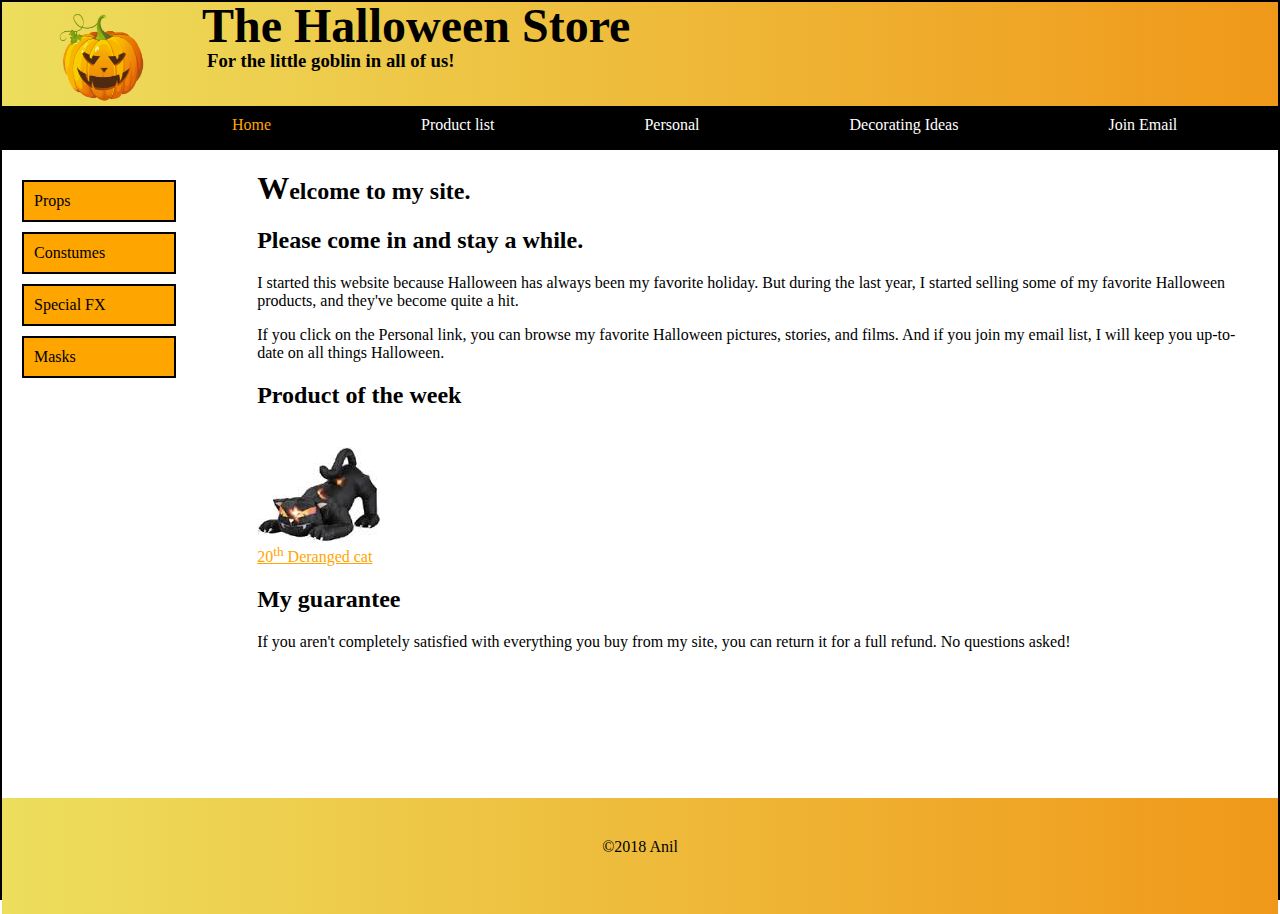
<file: index.html>
<html>
    <head>
        <title></title>
        <link rel="stylesheet" type="text/css" href=".\css\main.css">
    </head>
    <body>
        <div class="wrapper">
            <div class="img-content">
                <div class="img">
                    <img alt="logo_img" src="images/pumpkin.png" style="width: 90;
    margin-top: -25px;">
                </div>
                <div class="content-header">
                    <h1 class="store-name">The Halloween Store</h1>
                    <h3 class="slogan">For the little goblin in all of us!</h3>
                </div>                
            </div>
            <div class="vert-nav-bar">
                <ul>
                    <li ><a href=".\index.html" class="active">Home</a></li>
                    <li><a href=".\product.html">Product list</a></li>
                    <li><a href=".\personal.html">Personal</a></li>
                    <li class='dropdown'><a href="#">Decorating Ideas</a>
                          <div class="dropdown-content">
                            <a href="#">Outdoor</a>
                            <a href="#">Indoor</a>
                            <a href="#">Table</a>
                            <a href="#">Treats</a>
                        </div>
                    </li>
                    <li><a href=".\join.html">Join Email</a></li>
                </ul>
            </div>
            <div class="horz-nav-bar">
                <a href=".\index.html" class="horz-bar" style="margin-top:30px">Props</a>
                <a href=".\index.html" class="horz-bar">Constumes</a>
                <a href=".\index.html" class="horz-bar">Special FX</a>
                <a href=".\index.html" class="horz-bar">Masks</a>
            </div>
            <div class="container" >
                <h1 style="display:inline; ">W</h1><h2 style="display:inline">elcome to my site.</h2>
                <h2>Please come in and stay a while.</h2>
                <p>I started this website because Halloween has always been my favorite
                    holiday. But during the last year, I started selling some of my
                    favorite Halloween products, and they've become quite a hit.</p>
                
                <p>If you click on the Personal link, you can browse my favorite
                    Halloween pictures, stories, and films. And if you join my email list,
                    I will keep you up-to-date on all things Halloween.</p>
                <h2> Product of the week</h2>
                <br>
                <img alt ='product-image' src="images/cat.jpg">
                <br>
                <a href="#">20<sup>th</sup> Deranged cat</a>
                <h2>My guarantee</h2>
                <p>If you aren't completely satisfied with everything you buy from my
                    site, you can return it for a full refund. No questions asked!</p>
            </div>
            <div class="footer">
                <p>&copy;2018 Anil</p>
            </div>
        </div>
    </body>
</html>
</file>
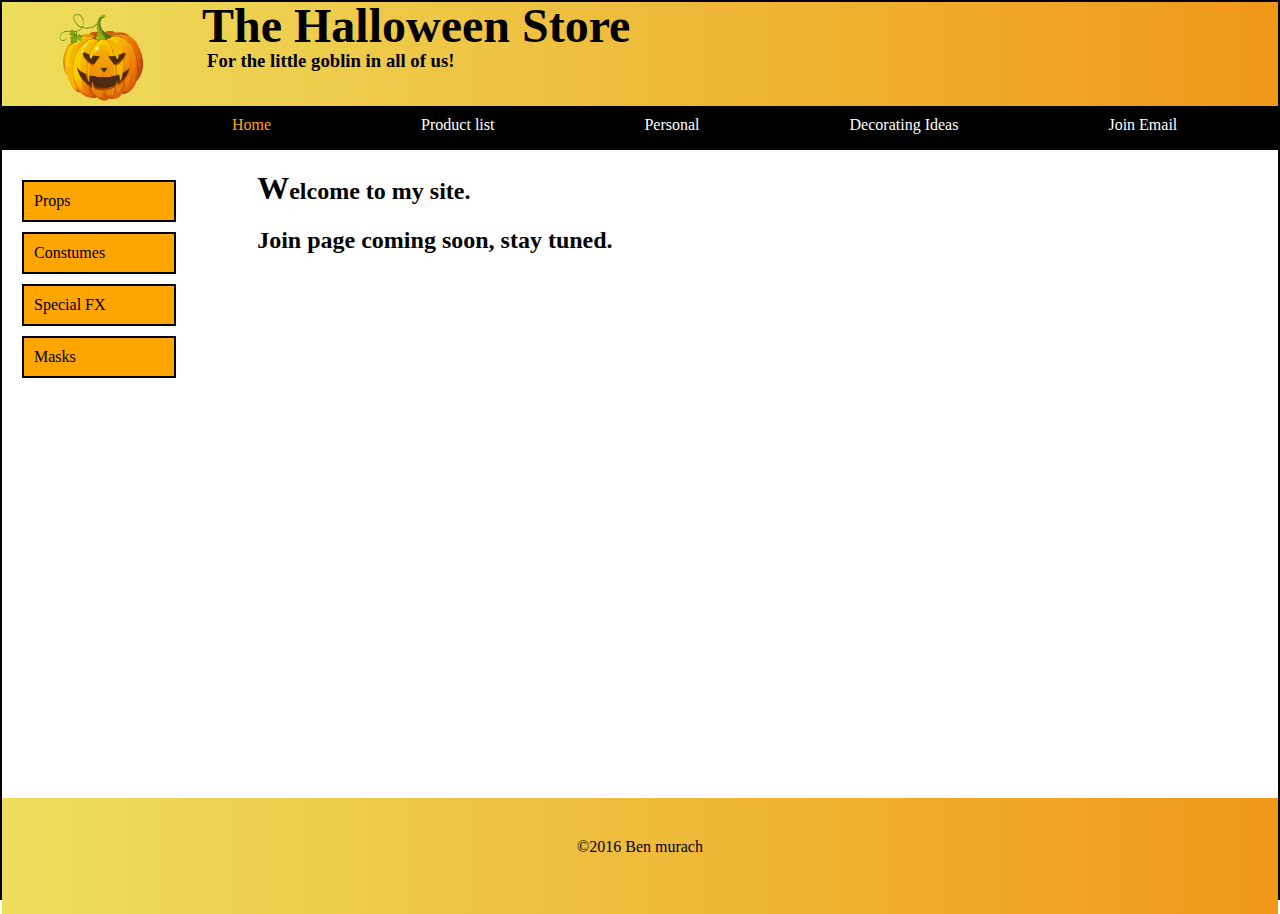
<file: join.html>
<html>
    <head>
        <title></title>
        <link rel="stylesheet" type="text/css" href=".\css\main.css">
    </head>
    <body>
        <div class="wrapper">
            <div class="img-content">
                <div class="img">
                    <img alt="logo_img" src="images/pumpkin.png" style="width: 90;
    margin-top: -25px;">
                </div>
                <div class="content-header">
                    <h1 class="store-name">The Halloween Store</h1>
                    <h3 class="slogan">For the little goblin in all of us!</h3>
                </div>                
            </div>
              <div class="vert-nav-bar">
                <ul>
                    <li ><a href=".\index.html" class="active">Home</a></li>
                    <li><a href=".\product.html">Product list</a></li>
                    <li><a href=".\personal.html">Personal</a></li>
                    <li class='dropdown'><a href="#">Decorating Ideas</a>
                          <div class="dropdown-content">
                            <a href="#">Outdoor</a>
                            <a href="#">Indoor</a>
                            <a href="#">Table</a>
                            <a href="#">Treats</a>
                        </div>
                    </li>
                    <li><a href=".\join.html">Join Email</a></li>
                </ul>
            </div>
            <div class="horz-nav-bar">
                <a href=".\index.html" class="horz-bar" style="margin-top:30px">Props</a>
                <a href=".\index.html" class="horz-bar">Constumes</a>
                <a href=".\index.html" class="horz-bar">Special FX</a>
                <a href=".\index.html" class="horz-bar">Masks</a>
            </div>
            <div class="container" >
                <h1 style="display:inline; ">W</h1><h2 style="display:inline">elcome to my site.</h2>
                <h2>Join page coming soon, stay tuned.</h2>                
            </div>
            <div class="footer">
                <p>&copy;2016 Ben murach</p>
            </div>
        </div>
    </body>
</html>
</file>
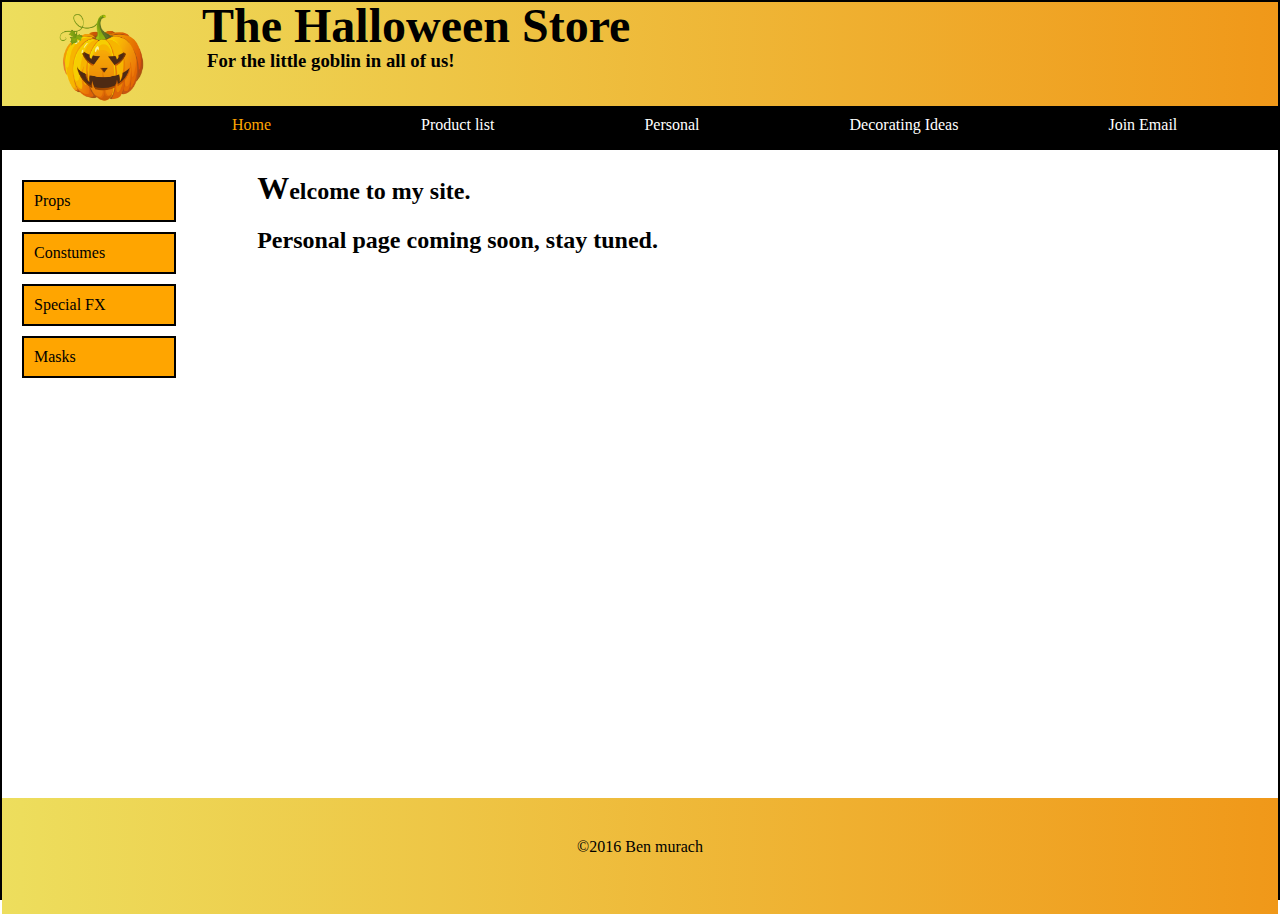
<file: personal.html>
<html>
    <head>
        <title></title>
        <link rel="stylesheet" type="text/css" href=".\css\main.css">
    </head>
    <body>
        <div class="wrapper">
            <div class="img-content">
                <div class="img">
                    <img alt="logo_img" src="images/pumpkin.png" style="width: 90;
    margin-top: -25px;">
                </div>
                <div class="content-header">
                    <h1 class="store-name">The Halloween Store</h1>
                    <h3 class="slogan">For the little goblin in all of us!</h3>
                </div>                
            </div>
              <div class="vert-nav-bar">
                <ul>
                    <li ><a href=".\index.html" class="active">Home</a></li>
                    <li><a href=".\product.html">Product list</a></li>
                    <li><a href=".\personal.html">Personal</a></li>
                    <li class='dropdown'><a href="#">Decorating Ideas</a>
                          <div class="dropdown-content">
                            <a href="#">Outdoor</a>
                            <a href="#">Indoor</a>
                            <a href="#">Table</a>
                            <a href="#">Treats</a>
                        </div>
                    </li>
                    <li><a href=".\join.html">Join Email</a></li>
                </ul>
            </div>
            <div class="horz-nav-bar">
                <a href=".\index.html" class="horz-bar" style="margin-top:30px">Props</a>
                <a href=".\index.html" class="horz-bar">Constumes</a>
                <a href=".\index.html" class="horz-bar">Special FX</a>
                <a href=".\index.html" class="horz-bar">Masks</a>
            </div>
            <div class="container" >
                <h1 style="display:inline; ">W</h1><h2 style="display:inline">elcome to my site.</h2>
                <h2>Personal page coming soon, stay tuned.</h2>
            </div>
            <div class="footer">
                <p>&copy;2016 Ben murach</p>
            </div>
        </div>
    </body>
</html>
</file>
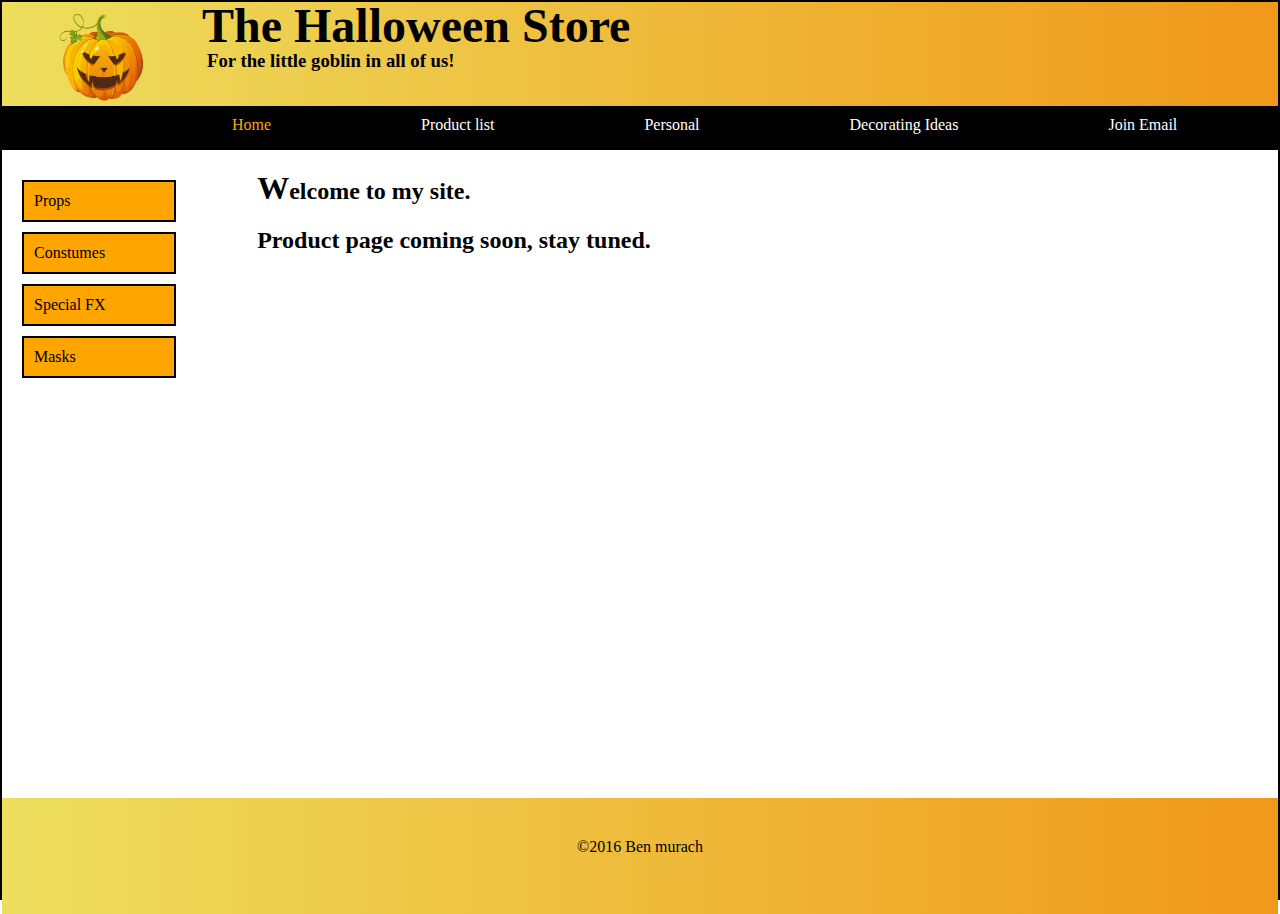
<file: product.html>
<html>
    <head>
        <title></title>
        <link rel="stylesheet" type="text/css" href=".\css\main.css">
    </head>
    <body>
        <div class="wrapper">
            <div class="img-content">
                <div class="img">
                    <img alt="logo_img" src="images/pumpkin.png" style="width: 90;
    margin-top: -25px;">
                </div>
                <div class="content-header">
                    <h1 class="store-name">The Halloween Store</h1>
                    <h3 class="slogan">For the little goblin in all of us!</h3>
                </div>                
            </div>
              <div class="vert-nav-bar">
                <ul>
                    <li ><a href=".\index.html" class="active">Home</a></li>
                    <li><a href=".\product.html">Product list</a></li>
                    <li><a href=".\personal.html">Personal</a></li>
                    <li class='dropdown'><a href="#">Decorating Ideas</a>
                          <div class="dropdown-content">
                            <a href="#">Outdoor</a>
                            <a href="#">Indoor</a>
                            <a href="#">Table</a>
                            <a href="#">Treats</a>
                        </div>
                    </li>
                    <li><a href=".\join.html">Join Email</a></li>
                </ul>
            </div>
            <div class="horz-nav-bar">
                <a href=".\index.html" class="horz-bar" style="margin-top:30px">Props</a>
                <a href=".\index.html" class="horz-bar">Constumes</a>
                <a href=".\index.html" class="horz-bar">Special FX</a>
                <a href=".\index.html" class="horz-bar">Masks</a>
            </div>
            <div class="container" >
                <h1 style="display:inline; ">W</h1><h2 style="display:inline">elcome to my site.</h2>
                <h2>Product page coming soon, stay tuned.</h2>
            </div>
            <div class="footer">
                <p>&copy;2016 Ben murach</p>
            </div>
        </div>
    </body>
</html>
</file>
